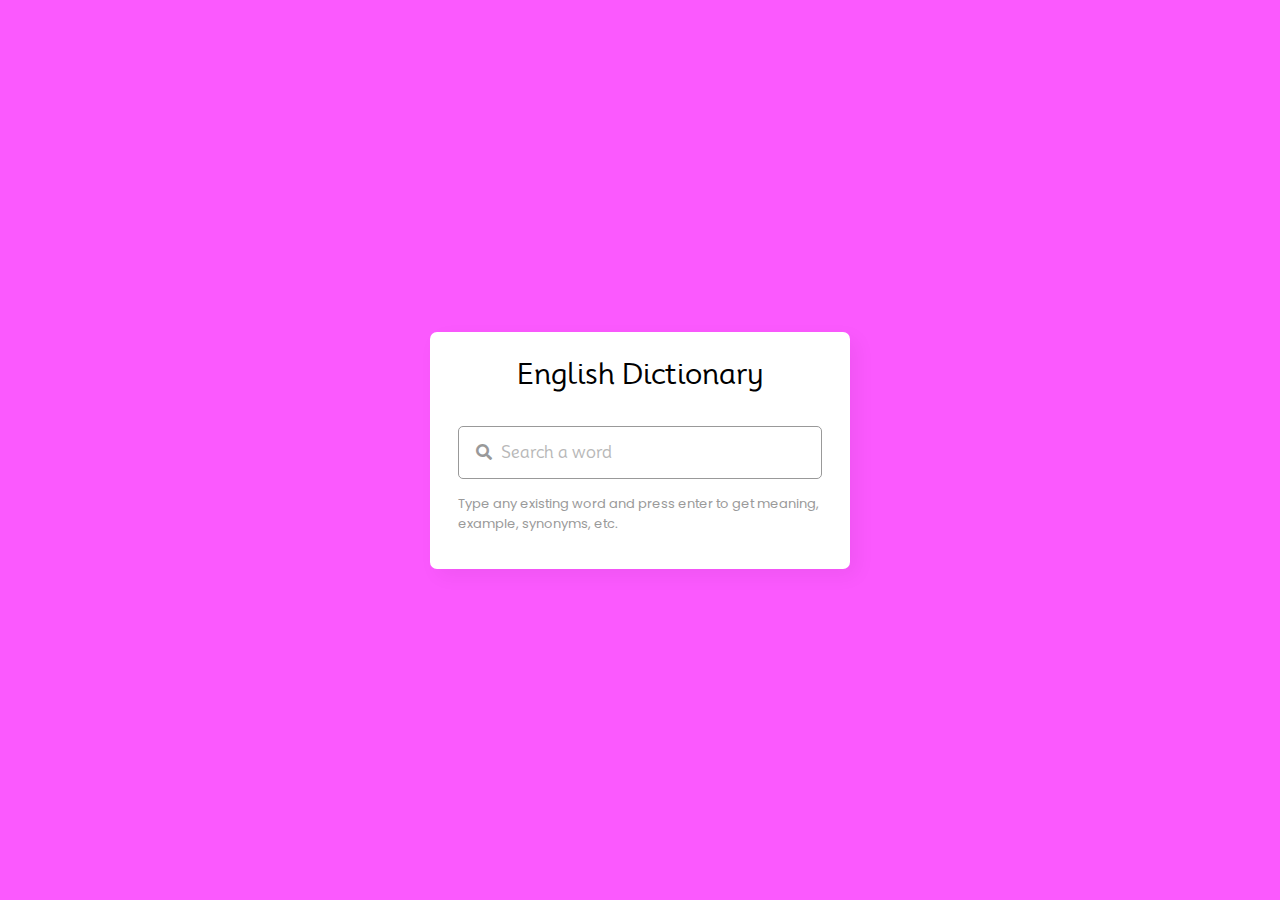
<file: chex/Backend_Aishika/index.html>
<!DOCTYPE html>
<!-- Coding By CodingNepal - youtube.com/codingnepal -->
<html lang="en" dir="ltr">
  <head>
    <meta charset="utf-8">  
    <title>Dictionary App in JavaScript | CodingNepal</title>
    <link rel="stylesheet" href="style.css">
    <meta name="viewport" content="width=device-width, initial-scale=1.0">
    <!-- Link for Icons -->
    <link rel="stylesheet" href="https://fonts.googleapis.com/icon?family=Material+Icons">
    <link rel="stylesheet" href="https://cdnjs.cloudflare.com/ajax/libs/font-awesome/5.15.3/css/all.min.css"/>
  </head>
  <body>
    <div class="container">
      <header>English Dictionary</header>
      <div class="search">
        <input type="text" placeholder="Search a word" required spellcheck="false">
        <i class="fas fa-search"></i>
        <span class="material-icons">close</span>
      </div>
      <p class="description">Type any existing word and press enter to get meaning, example, synonyms, etc.</p>
      <ul>
        <li class="word">
          <div class="details">
            <p>__</p>
            <span>_ _</span>
          </div>
          <i class="fas fa-volume-up"></i>
        </li>
        <div class="content">
          <li class="meaning">
            <div class="details">
              <p>Meaning</p>
              <span>___</span>
            </div>
          </li>
          <!-- <li class="example">
            <div class="details">
              <p>Example</p>
              <span>___</span>
            </div>
          </li> -->
          <!-- <li class="synonyms">
            <div class="details">
              <p>Synonyms</p>
              <div class="list"></div>
            </div>
          </li> -->
        </div>
      </ul>
    </div>

    <script src="script.js"></script>

  </body>
</html>
</file>
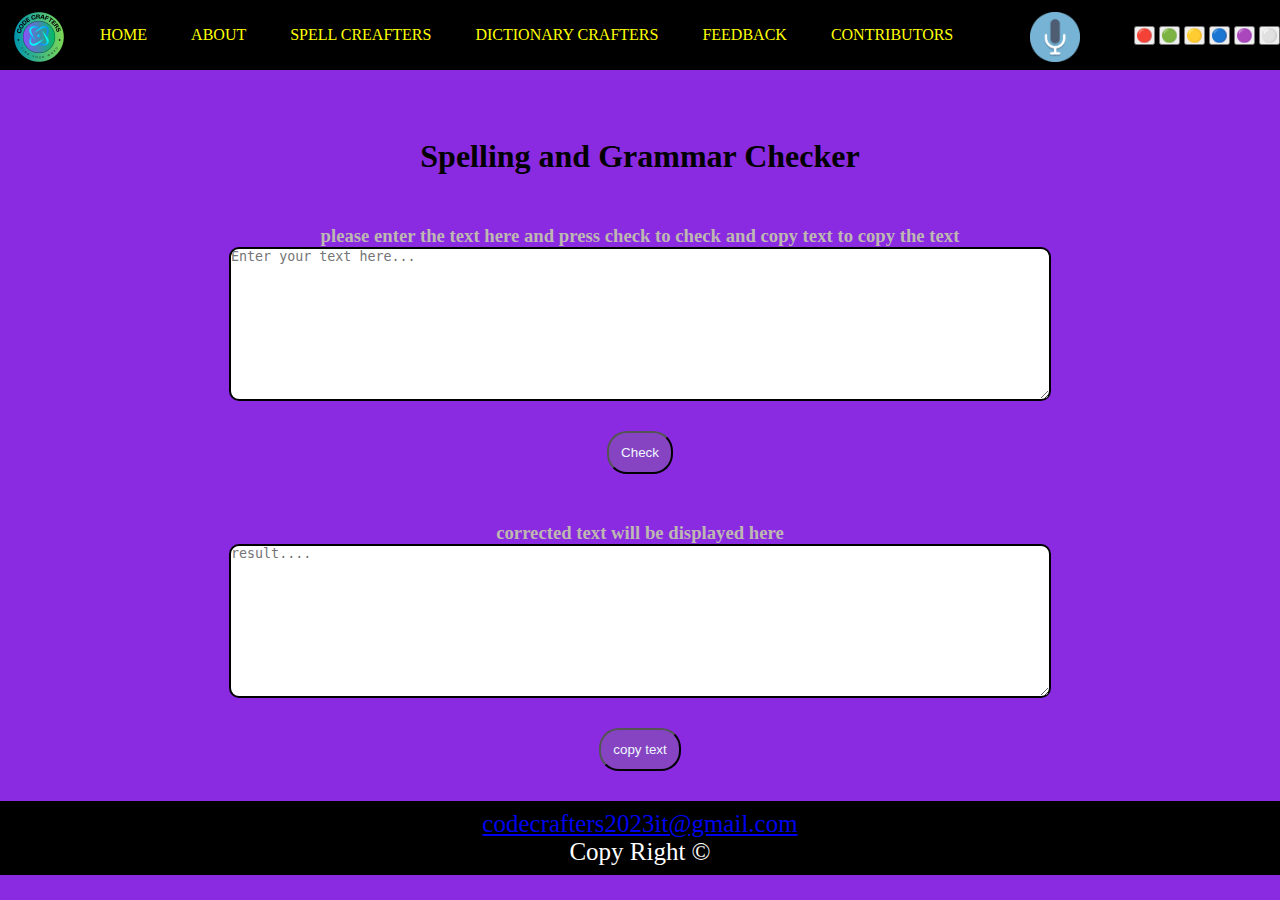
<file: index2.html>
<!DOCTYPE html>
<html lang="en">
<head>
    <meta charset="UTF-8">
    <meta name="viewport" content="width=device-width, initial-scale=1.0">
    <title>SPEELING CORRECTOR</title>
    <link rel="stylesheet" href="css/style2.css">
</head>
<body>
    <nav id="navbar">
        <div id="logo">
            <img src="css/pic_vid/logo.jpg">  

        </div>
        <ul>
            <li class="item"><a href="index.html">HOME</a></li>
            <li class="item"><a href="index.html#innovation">ABOUT</a></li>
            <li class="item"><a href="index2.html">SPELL CREAFTERS</a></li>
            <li class="item"><a href="index3.html">DICTIONARY CRAFTERS</a></li> 
            <li class="item"><a href="index.html#feedback">FEEDBACK</a></li>
            <li class="item"><a href="index.html#about">CONTRIBUTORS</a></li>
        </ul>
        <nav style="margin-left:auto">
            <div id="speaker">
                <img src="css/pic_vid/speak.jpg" >
                <script>
                    let speakButton = document.getElementById("speaker");
                    speakButton.addEventListener("click", function() {
                    let utterance = new SpeechSynthesisUtterance();
                    utterance.text = `Welcome To Code Crafters.
                                        Learning Never Ends.
                                        Lets Make Digitalize Your Learning !
                                        Here You Find The All New Spell Crafters & Dictionary Crafters
                                        Update Your Vocabulary With Errorless Appropriate Meaning By Dictionary Crafters !
                                        Make Your Spelling Frequent & Mistakeless By Spelling Crafters!
                                        Try It Now`;
                    utterance.voice = window.speechSynthesis.getVoices()[2];
                    window.speechSynthesis.speak(utterance);
                    });
                </script>
            </div>
        </nav>
        <nav style="margin-left:auto">
            <button onclick="gfg_Run1()">🔴</button>
            <button onclick="gfg_Run2()">🟢</button>
            <button onclick="gfg_Run3()">🟡</button>
            <button onclick="gfg_Run4()">🔵</button>
            <button onclick="gfg_Run6()">🟣</button>
            <button onclick="gfg_Run5()">⚪</button>
        </nav>
        <script>	
            function changeColor(color) {
                document.body.style.background = color;
            }
            
            function gfg_Run1() {
                changeColor('#FF6306');
            }
            function gfg_Run2() {
                changeColor('limegreen');
            }
            function gfg_Run3() {
                changeColor('yellow');
            }
            function gfg_Run4() {
                changeColor('#4CD9FF');
            }
            function gfg_Run5() {
                changeColor('#FFFFFF');
            }
            function gfg_Run6() {
                changeColor('#fb59fe');
            }
        </script>
    </nav>
    <br/>
    
    <script src="js/script2.js"></script>


    <h1>Spelling and Grammar Checker</h1>
    <h3>please enter the text here and press check to check and copy text to copy the text </h3>
    <textarea id="textInput" rows="10" cols="100" placeholder="Enter your text here..."></textarea>
    <div class="button-container">
        <button class="check-copy">Check</button>

        </div>
            <br/>
            <h3>corrected text will be displayed here </h3>
            <div class="results-container">
            <textarea id="results" rows="10" cols="100" placeholder="result...."></textarea>
        </div>
    
        <div class="button-container">
            <button class="check-copy" onclick="copytext()">copy text</button> 
        </div>

        
        
    </div>
    

    
    <footer style="font-family: 'Bookman', cursive;">
        <div class="footer-section">
            <p style="text-align: center; margin: auto ;padding: auto; font-size: 2rem;background-color:black;color:white;font-size: 25px;">
                <a href="mailto:codecrafters2023it@gmail.com">codecrafters2023it@gmail.com</a><br/>
                Copy Right &copy;
            </p>
        </div>
    </footer>
    
    
</body>
</html>
</file>
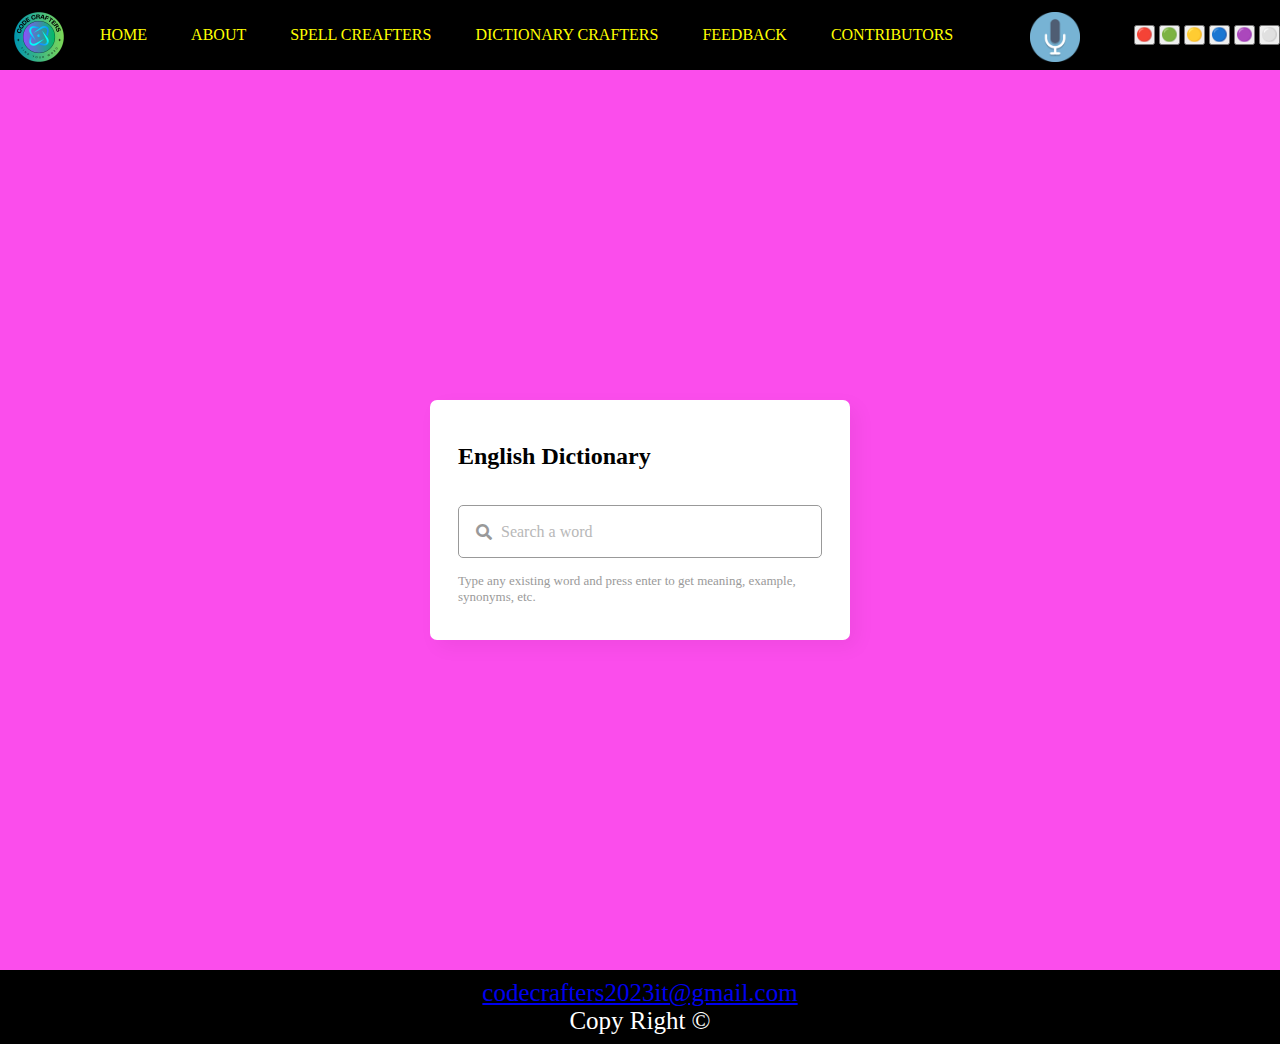
<file: index3.html>
<!DOCTYPE html>
<!-- Coding By CodingNepal - youtube.com/codingnepal -->
<html lang="en" dir="ltr">
  <head>
    <meta charset="utf-8">  
    <title>Dictionary</title>
    <link rel="stylesheet" href="css/style3.css">
    <meta name="viewport" content="width=device-width, initial-scale=1.0">
    <!-- Link for Icons -->
    <link rel="stylesheet" href="https://fonts.googleapis.com/icon?family=Material+Icons">
    <link rel="stylesheet" href="https://cdnjs.cloudflare.com/ajax/libs/font-awesome/5.15.3/css/all.min.css"/>
  </head>
  <body>

    <nav id="navbar">
        <div id="logo">
          <img src="css/pic_vid/logo.jpg">  

        </div>
        <ul >
            <li class="item"><a href="index.html">HOME</a></li>
            <li class="item"><a href="index.html#innovation">ABOUT</a></li>
            <li class="item"><a href="index2.html">SPELL CREAFTERS</a></li>
            <li class="item"><a href="index3.html">DICTIONARY CRAFTERS</a></li> 
            <li class="item"><a href="index.html#feedback">FEEDBACK</a></li>
            <li class="item"><a href="index.html#about">CONTRIBUTORS</a></li>
        </ul>
        <nav style="margin-left:auto">
          <div id="speaker">
              <img src="css/pic_vid/speak.jpg" >
              <script>
                  let speakButton = document.getElementById("speaker");
                  speakButton.addEventListener("click", function() {
                  let utterance = new SpeechSynthesisUtterance();
                  utterance.text = `Welcome To Code Crafters.
                                      Learning Never Ends.
                                      Lets Make Digitalize Your Learning !
                                      Here You Find The All New Spell Crafters & Dictionary Crafters
                                      Update Your Vocabulary With Errorless Appropriate Meaning By Dictionary Crafters !
                                      Make Your Spelling Frequent & Mistakeless By Spelling Crafters!
                                      Try It Now`;
                  utterance.voice = window.speechSynthesis.getVoices()[2];
                  window.speechSynthesis.speak(utterance);
                  });
              </script>
          </div>
      </nav>
        <nav style="margin-left:auto">
          <button onclick="gfg_Run1()">🔴</button>
          <button onclick="gfg_Run2()">🟢</button>
          <button onclick="gfg_Run3()">🟡</button>
          <button onclick="gfg_Run4()">🔵</button>
          <button onclick="gfg_Run6()">🟣</button>
          <button onclick="gfg_Run5()">⚪</button>
      </nav>
      
      <script>	
          function changeColor(color) {
              document.body.style.background = color;
          }
          
          function gfg_Run1() {
              changeColor('#FF6306');
          }
          function gfg_Run2() {
              changeColor('limegreen');
          }
          function gfg_Run3() {
              changeColor('yellow');
          }
          function gfg_Run4() {
              changeColor('#4CD9FF');
          }
          function gfg_Run5() {
              changeColor('#FFFFFF');
          }
          function gfg_Run6() {
              changeColor('#fb59fe');
          }
      </script>
    </nav>

    <div class ="box">

    <!-- AISHIKA's Code Html -->
    <div class="container">
      <br/><h2>English Dictionary</h2>
      <div class="search">
        <input type="text" placeholder="Search a word" required spellcheck="false">
        <i class="fas fa-search"></i>
        <span class="material-icons">close</span>
      </div>
      <p class="description">Type any existing word and press enter to get meaning, example, synonyms, etc.</p>
      <ul>
        <li class="word">
          <div class="details">
            <p>__</p>
            <span>_ _</span>
          </div>
          <i class="fas fa-volume-up"></i>
        </li>
        <div class="content">
          <li class="meaning">
            <div class="details">
              <p>Meaning</p>
              <span>___</span>
            </div>
          </li>

        </div>
      </ul>
    </div>
    </div>
    <script src="js/script3.js"></script>


    <!-- My code-->
    <footer style="font-family: 'Bookman', cursive;">
      <div class="footer-section">
          <p style="text-align: center; margin: auto ;padding: auto; font-size: 2rem;background-color:black;color:white;font-size: 25px;">
              <a href="mailto:codecrafters2023it@gmail.com">codecrafters2023it@gmail.com</a><br/>
              Copy Right &copy;
          </p>
      </div>
    </footer>

  </body>
</html>
</file>
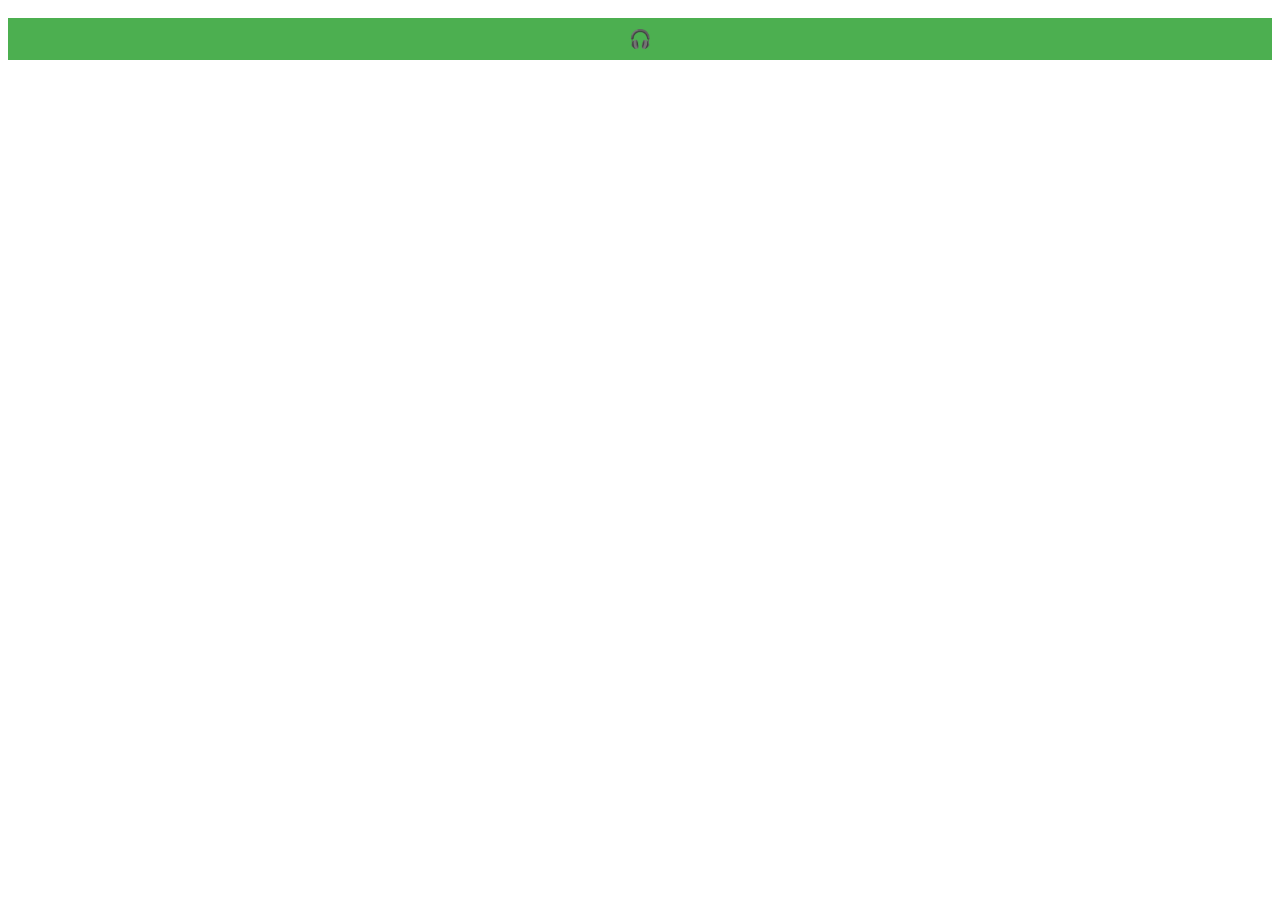
<file: temporary.html>
<!DOCTYPE html>
<html lang="en">
<head>
    <meta charset="UTF-8">
    <meta name="viewport" content="width=device-width, initial-scale=1.0">
    <title>Document</title>
</head>
<body>
    
    <div id="text-to-speech">
        <style>
          
          
          #speak-button {
            padding: 10px;
            font-size: 18px;
            background-color: #4CAF50;
            color: white;
            border: none;
            cursor: pointer;
          }
        </style>
        
        <center><p id="speak-button">🎧</p></center>
        <script>
          let speakButton = document.getElementById("speak-button");
          speakButton.addEventListener("click", function() {
            let utterance = new SpeechSynthesisUtterance();
            utterance.text = `Welcome To Code Crafters.
                              Learning Never Ends.
                              Lets Make Digitalize Your Learning !
                              Here You Find The All New Spell Crafters & Dictionary Crafters
                              Update Your Vocabulary With Errorless Appropriate Meaning By Dictionary Crafters !
                              Make Your Spelling Frequent & Mistakeless By Spelling Crafters!
                              Try It Now`;
            utterance.voice = window.speechSynthesis.getVoices()[0];
            window.speechSynthesis.speak(utterance);
          });
        </script>
      </div>
      
</body>
</html>
</file>
<file: chex/Backend_Aishika/style.css>
/* https://www.youtube.com/watch?v=uqgCF3JIHkA */

@import url('https://fonts.googleapis.com/css2?family=Mooli&family=Roboto:wght@100&display=swap');
@import url('https://fonts.googleapis.com/css2?family=Poppins:wght@400;500;600;700&display=swap');
*{
  margin: 0;
  padding: 0;
  box-sizing: border-box;
  font-family: 'Poppins', sans-serif;
}
body{
  display: flex;
  align-items: center;
  justify-content: center;
  min-height: 100vh;
  background: #fb59fe;
}
::selection{
  color: #fff;
  background: #fb4dec;
}
.container{
  width: 420px;
  border-radius: 7px;
  background: #fff;
  padding: 25px 28px 45px;
  box-shadow: 7px 7px 20px rgba(0, 0, 0, 0.05);
}
.container header{
  font-family: 'Mooli', sans-serif;
  font-size: 28px;
  font-weight: 500;
  text-align: center;
}
.container .search{
  position: relative;
  margin: 35px 0 18px;
  font-family: 'Mooli', sans-serif;
}
.search input{
  height: 53px;
  width: 100%;
  outline: none;
  font-size: 16px;
  border-radius: 5px;
  padding: 0 42px;
  border: 1px solid #999;
  font-family: 'Mooli', sans-serif;
}
.search input:focus{
  padding: 0 41px;
  border: 2px solid #4D59FB;
}
.search input::placeholder{
  color: #B8B8B8;
  font-family: 'Mooli', sans-serif;
}
.search :where(i, span){
  position: absolute;
  top: 50%;
  color: #999;
  transform: translateY(-50%);
}
.search i{
  left: 18px;
  pointer-events: none;
  font-size: 16px;
}
.search input:focus ~ i{
  color: #4D59FB;
}
.search span{
  right: 15px;
  cursor: pointer;
  font-size: 18px;
  display: none;
}
.search input:valid ~ span{
  display: block;
}
.container .description{
  font-size: 13px;
  color: #9A9A9A;
  margin: -3px 0 -10px;
}
.container.active .description{
  display: none;
}
.description span{
  font-weight: 500;
}
.container ul{
  height: 0;
  opacity: 0;
  padding-right: 1px;
  overflow-y: hidden;
  transition: all 0.2s ease;
}
.container.active ul{
  opacity: 1;
  height: 303px;
}
.container ul li{
  display: flex;
  list-style: none;
  margin-bottom: 14px;
  align-items: center;
  padding-bottom: 17px;
  border-bottom: 1px solid #D9D9D9;
  justify-content: space-between;
  font-family: 'Mooli', sans-serif;
}
ul li:last-child{
  margin-bottom: 0;
  border-bottom: 0;
  padding-bottom: 0;
}
ul .word p{
  font-size: 22px;
  font-weight: 500;
}
ul .word span{
  font-size: 12px;
  color: #989898;
}
ul .word i{
  color: #999;
  font-size: 15px;
  cursor: pointer;
}
ul .content{
  max-height: 215px;
  overflow-y: auto;
}
ul .content::-webkit-scrollbar{
  width: 0px;
}
.content li .details{
  padding-left: 10px;
  border-radius: 4px 0 0 4px;
  border-left: 3px solid #4D59FB;
}
.content li p{
  font-size: 17px;
  font-weight: 500;
}
.content li span{
  font-size: 15px;
  color: #7E7E7E;
}
.content .synonyms .list{
  display: flex;
  flex-wrap: wrap;
}
.content .synonyms span{
  cursor: pointer;
  margin-right: 5px;
  text-decoration: underline;
}
</file>
<file: css/style2.css>
/* nav bar */
*{
    margin: 0;
    padding: 0;
  }
  html{
    scroll-behavior: smooth;
  }
  /* Css Variable */
  :root{
    --navbar-height:60px;
  }
  /* logo */
#speaker,
#logo{
    size: 100%;
}
/* Navigation Bar */
#navbar{
    display: flex;
    align-items: center;
    position: sticky;
    top: 0px;
}

/* Navigation Bar Logo And Image */
#speaker,
#logo{
     height: 50px;
     margin: 10px 10px;
}
#speaker img,
#logo img{
    height: 50px;
    margin: 2px 4px;
}
  
  /* Navigation Bar List Styling */
  
  
  #navbar ul{
    display: flex;
    font-family: 'bookman', cursive;
  }
  
  #navbar::before{
    content: "";
    background-color: black;
    position: absolute;
    height: 100%;
    width: 100%;
    z-index: -1;
    opacity: 1;
    
  }
  
  #navbar ul li{
    list-style: none;
    font-size: 1.5 rem;
  }
  
  #navbar ul li a{
    color: yellow;
    display: block;
    padding: 3px 22px;
    border-radius: 20px;
    text-decoration: none;
  }
  
  #navbar ul li a:hover{
    background-color:rgb(29, 240, 29);
    color: black;
  }
  /*footer*/
  footer{
    background-color: black;
    color: white;
    padding: 9px 20px;
  }



/*main body*/
@import url('https://fonts.googleapis.com/css2?family=Mooli&family=Roboto:wght@100&display=swap');

*{
    margin: 0;
    padding: 0;
}
body{
    background-color: blueviolet; 
    font-family: 'bookman', cursive;
}
h3{
    text-align: center;
    color: rgb(190, 184, 177);
}   
h1{
    text-align: center;   
    margin: 50px;
   
}
textarea{
    display: block;
    margin-left: auto;
    margin-right: auto;
    border: 2px solid black;
    border-radius: 10px;
}
/* button */
.button-container{
    text-align: center;
    margin: 20px;
    padding:0 10px 0 10px ;
}
.check-copy{
    display: inline-block;
    padding:12px;
    margin: 10px;
    background-color: rgb(134, 68, 195);
    color: aliceblue;
    border-radius: 20px;
    cursor: pointer;
}
button:focus,button:hover{
    background-color: rgb(185, 132, 236);
    
}
</file>
<file: css/style3.css>
@import url('https://fonts.googleapis.com/css2?family=Mooli&family=Roboto:wght@100&display=swap');
@import url('https://fonts.googleapis.com/css2?family=Poppins:wght@400;500;600;700&display=swap');
*{
  margin: 0;
  padding: 0;
  box-sizing: border-box;
  font-family: 'bookman', cursive;
}
body{
  background: #fb4dec;
  font-family: 'bookman', cursive;
}
body .box{
  display: flex;
  align-items: center;
  justify-content: center; 
  min-height: 100vh;
}
::selection{
  color: #fff;
}
.container{
  width: 420px;
  border-radius: 7px;
  background: #fff;
  padding: 25px 28px 45px;
  box-shadow: 7px 7px 20px rgba(0, 0, 0, 0.05);
}
.container header{
  
  font-size: 28px;
  font-weight: 500;
  text-align: center;
}
.container .search{
  position: relative;
  margin: 35px 0 18px;
}
.search input{
  height: 53px;
  width: 100%;
  outline: none;
  font-size: 16px;
  border-radius: 5px;
  padding: 0 42px;
  border: 1px solid #999;
}
.search input:focus{
  padding: 0 41px;
  border: 2px solid #4D59FB;
}
.search input::placeholder{
  color: #B8B8B8;
}
.search :where(i, span){
  position: absolute;
  top: 50%;
  color: #999;
  transform: translateY(-50%);
}
.search i{
  left: 18px;
  pointer-events: none;
  font-size: 16px;
}
.search input:focus ~ i{
  color: #4D59FB;
}
.search span{
  right: 15px;
  cursor: pointer;
  font-size: 18px;
  display: none;
}
.search input:valid ~ span{
  display: block;
}
.container .description{
  font-size: 13px;
  color: #9A9A9A;
  margin: -3px 0 -10px;
}
.container.active .description{
  display: none;
}
.description span{
  font-weight: 500;
}
.container ul{
  height: 0;
  opacity: 0;
  padding-right: 1px;
  overflow-y: hidden;
  transition: all 0.2s ease;
}
.container.active ul{
  opacity: 1;
  height: 303px;
}
.container ul li{
  display: flex;
  list-style: none;
  margin-bottom: 14px;
  align-items: center;
  padding-bottom: 17px;
  border-bottom: 1px solid #D9D9D9;
  justify-content: space-between;
}
ul li:last-child{
  margin-bottom: 0;
  border-bottom: 0;
  padding-bottom: 0;
}
ul .word p{
  font-size: 22px;
  font-weight: 500;
}
ul .word span{
  font-size: 12px;
  color: #989898;
}
ul .word i{
  color: #999;
  font-size: 15px;
  cursor: pointer;
}
ul .content{
  max-height: 215px;
  overflow-y: auto;
}
ul .content::-webkit-scrollbar{
  width: 0px;
}
.content li .details{
  padding-left: 10px;
  border-radius: 4px 0 0 4px;
  border-left: 3px solid #4D59FB;
}
.content li p{
  font-size: 17px;
  font-weight: 500;
}
.content li span{
  font-size: 15px;
  color: #7E7E7E;
}
.content .synonyms .list{
  display: flex;
  flex-wrap: wrap;
}
.content .synonyms span{
  cursor: pointer;
  margin-right: 5px;
  text-decoration: underline;
}


/* nav bar */
*{
  margin: 0;
  padding: 0;
}
html{
  scroll-behavior: smooth;
}
/* Css Variable */
:root{
  --navbar-height:60px;
}
/* logo */
#speaker,
#logo{
    size: 100%;
}
/* Navigation Bar */
#navbar{
    display: flex;
    align-items: center;
    position: sticky;
    top: 0px;
}

/* Navigation Bar Logo And Image */
#speaker,
#logo{
     height: 50px;
     margin: 10px 10px;
}
#speaker img,
#logo img{
    height: 50px;
    margin: 2px 4px;
}

/* Navigation Bar List Styling */


#navbar ul{
  display: flex;
  font-family: 'bookman', cursive;
}

#navbar::before{
  content: "";
  background-color: black;
  position: absolute;
  top: 0px;
  left: 0px;
  height: 100%;
  width: 100%;
  z-index: -1;
  opacity: 1;
  
}

#navbar ul li{
  list-style: none;
  font-size: 1.5 rem;
}

#navbar ul li a{
  color: yellow;
  display: block;
  padding: 3px 22px;
  border-radius: 20px;
  text-decoration: none;
}

#navbar ul li a:hover{
  background-color:rgb(29, 240, 29);
  color: black;
}
/*footer*/
footer{
  background-color: black;
  color: white;
  padding: 9px 20px;
}
</file>
